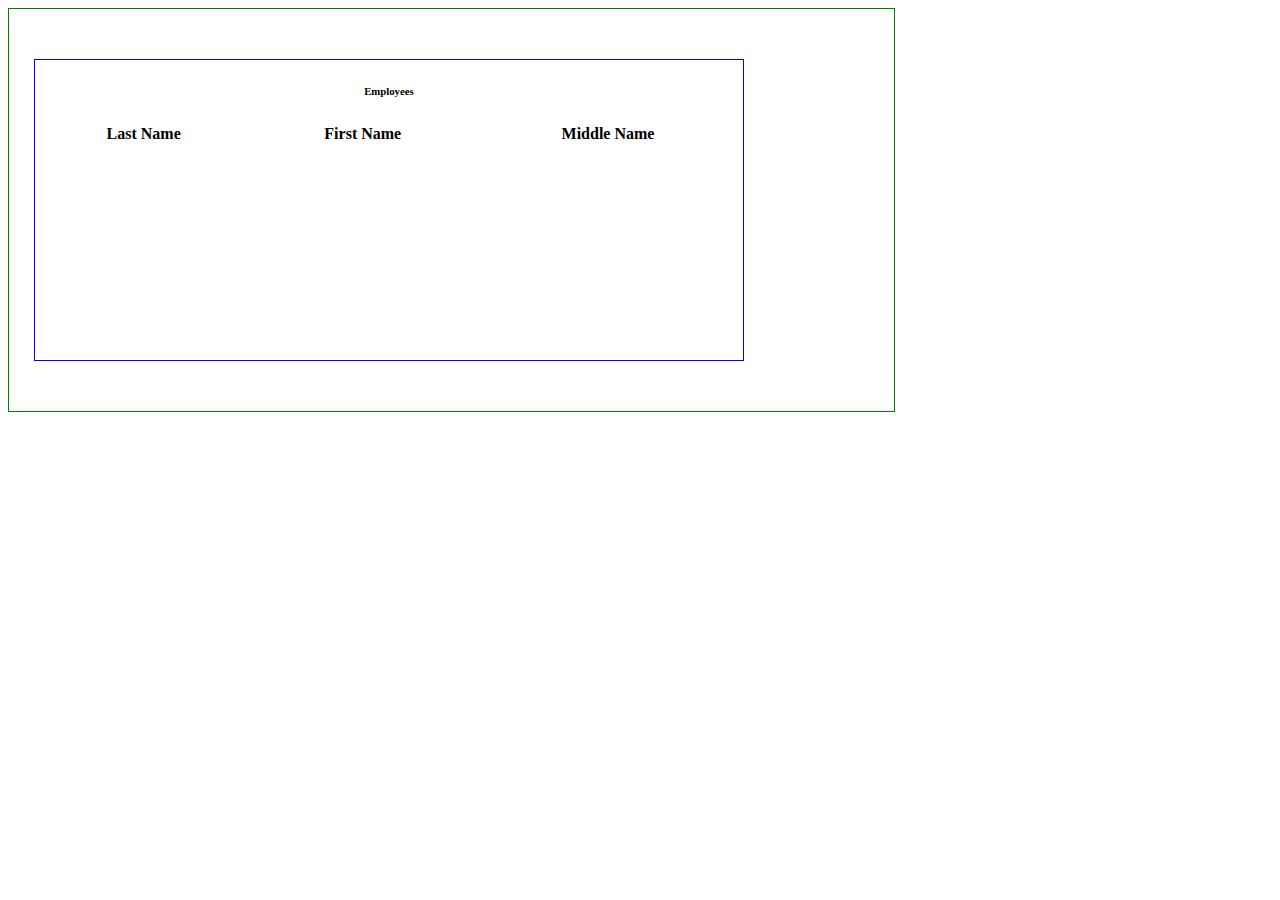
<file: src/main/webapp/index.html>
<!doctype html>
<html lang="en">
<head>
  <meta charset="utf-8">
  <title>Sprang</title>

  <link rel="stylesheet" type="text/css" href="css/datatables.min.css"/>
  <link rel="stylesheet" type="text/css" href="css/sprang.css"/>
  <script src="js/jquery-3.3.1.min.js"></script>
  <script src="js/datatables.min.js"></script>
  <link rel="stylesheet" href="https://stackpath.bootstrapcdn.com/bootstrap/4.1.3/css/bootstrap.min.css" integrity="sha384-MCw98/SFnGE8fJT3GXwEOngsV7Zt27NXFoaoApmYm81iuXoPkFOJwJ8ERdknLPMO" crossorigin="anonymous">
  <script src="https://stackpath.bootstrapcdn.com/bootstrap/4.1.3/js/bootstrap.min.js" integrity="sha384-ChfqqxuZUCnJSK3+MXmPNIyE6ZbWh2IMqE241rYiqJxyMiZ6OW/JmZQ5stwEULTy" crossorigin="anonymous"></script>

  <script>
    var init = function(){
    console.log('init\n');

    $.ajax({
    url:"http://127.0.0.1:8080/sprang_war/emplist",
    type:"GET",
    success: function(resp){
    console.log('resp:' + resp);
    var data = JSON.parse(resp);
    console.log('data length:' + data.length);
    var table = $('#Employees').DataTable({
    data: data,
    columns:[{"data": "LastName"},
              {"data": "FirstName"},
              {"data": "MiddleName"}
             ]
    });
    console.log('table:' + table);

    }
    })


    }
    $(window).on('load',  init());
  </script>
</head>
<body>
<div class="All">
  <div id="Emps" class="Emps">
<h6>Employees</h6>
<table id="Employees" width="100%" class="table-striped">
  <thead>
  <tr>
    <th>Last Name</th><th>First Name</th><th>Middle Name</th>
  </tr>
  </thead>
</table>
</div>
</div>
</body>
</html>
</file>
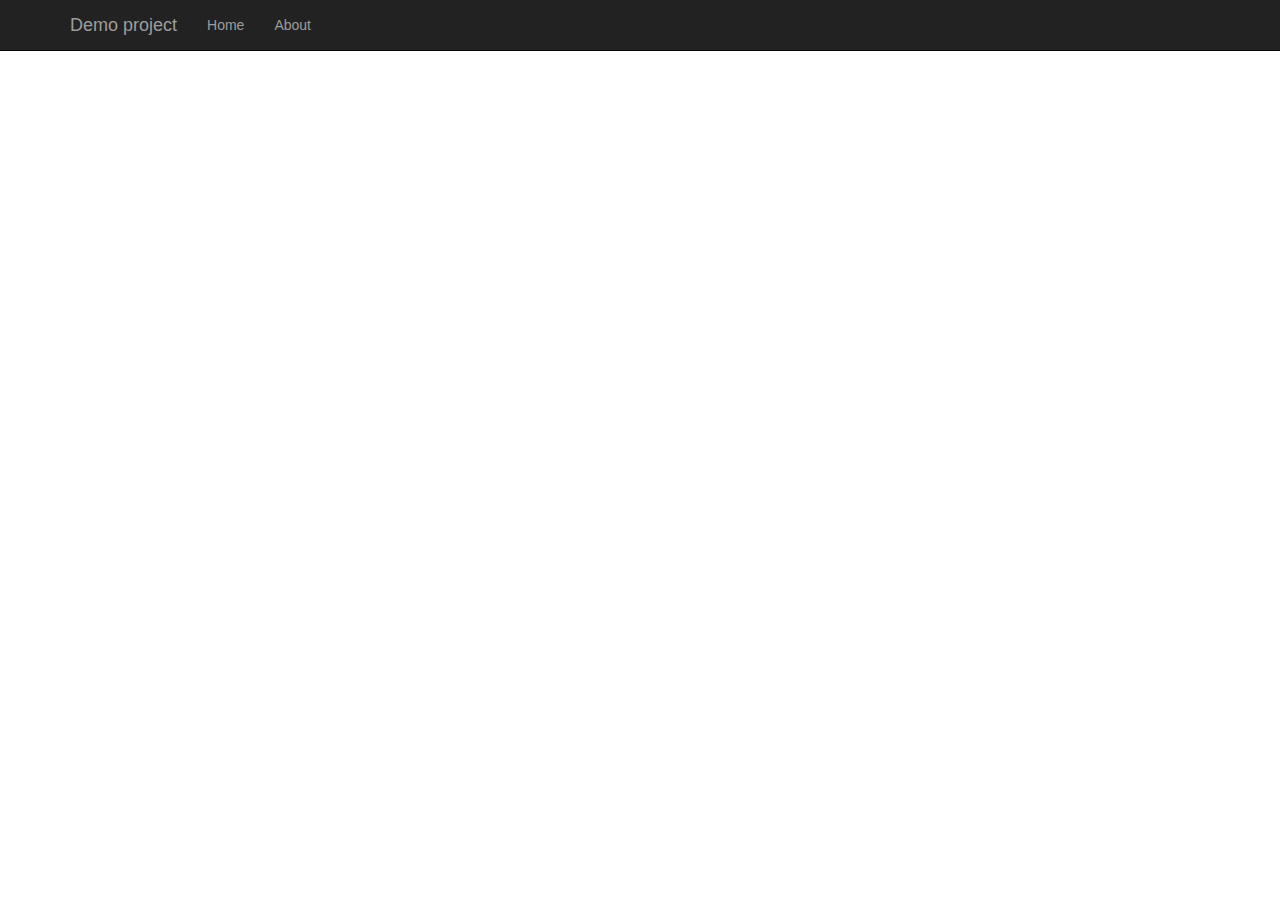
<file: src/main/webapp/WEB-INF/views/fragments/layout.html>
<!DOCTYPE html>
<html xmlns:th="http://www.thymeleaf.org">
<head>
    <link href="../../../resources/css/bootstrap.min.css" rel="stylesheet" media="screen" th:href="@{/resources/css/bootstrap.min.css}"/>
</head>
<body>

<!-- Header -->
<div class="navbar navbar-inverse navbar-fixed-top" th:fragment="header">
    <div class="container">
        <div class="navbar-header">
            <button type="button" class="navbar-toggle" data-toggle="collapse" data-target=".nav-collapse">
                <span class="icon-bar"></span>
                <span class="icon-bar"></span>
                <span class="icon-bar"></span>
            </button>
            <a class="navbar-brand" href="#">Demo project</a>
        </div>
        <div class="navbar-collapse collapse">
            <ul class="nav navbar-nav">
                <li th:classappend="${module == 'home' ? 'active' : ''}">
                    <a href="#" th:href="@{/}">Home</a>
                </li>
                <li th:classappend="${module == 'about' ? 'active' : ''}">
                    <a href="#about" th:href="@{/about}">About</a>
                </li>
            </ul>
            <ul class="nav navbar-nav navbar-right">
               <!-- <li th:if="${#authorization.expression('!isAuthenticated()')}">
                    <a href="/signin" th:href="@{/signin}">
                        <span class="glyphicon glyphicon-log-in" aria-hidden="true"></span>&nbsp;Sign in
                    </a>
                </li>-->
                <!--<li th:if="${#authorization.expression('isAuthenticated()')}">
                    <a href="/logout" th:href="@{#}" onclick="$('#form').submit();">
                        <span class="glyphicon glyphicon-log-out" aria-hidden="true"></span>&nbsp;Logout
                    </a>
                    <form style="visibility: hidden" id="form" method="post" action="#" th:action="@{/logout}"></form>
                </li>-->
            </ul>
        </div>
        <!--/.nav-collapse -->
    </div>
</div>

<!-- Footer -->
<div th:fragment="footer" th:align="center">
    &copy;&nbsp;<span th:text="${#temporals.format(#temporals.createNow(), 'yyyy')}">2017</span>
    Demo project <span th:text="${@environment.getProperty('app.version')}"></span>
</div>

</body>
</html>
</file>
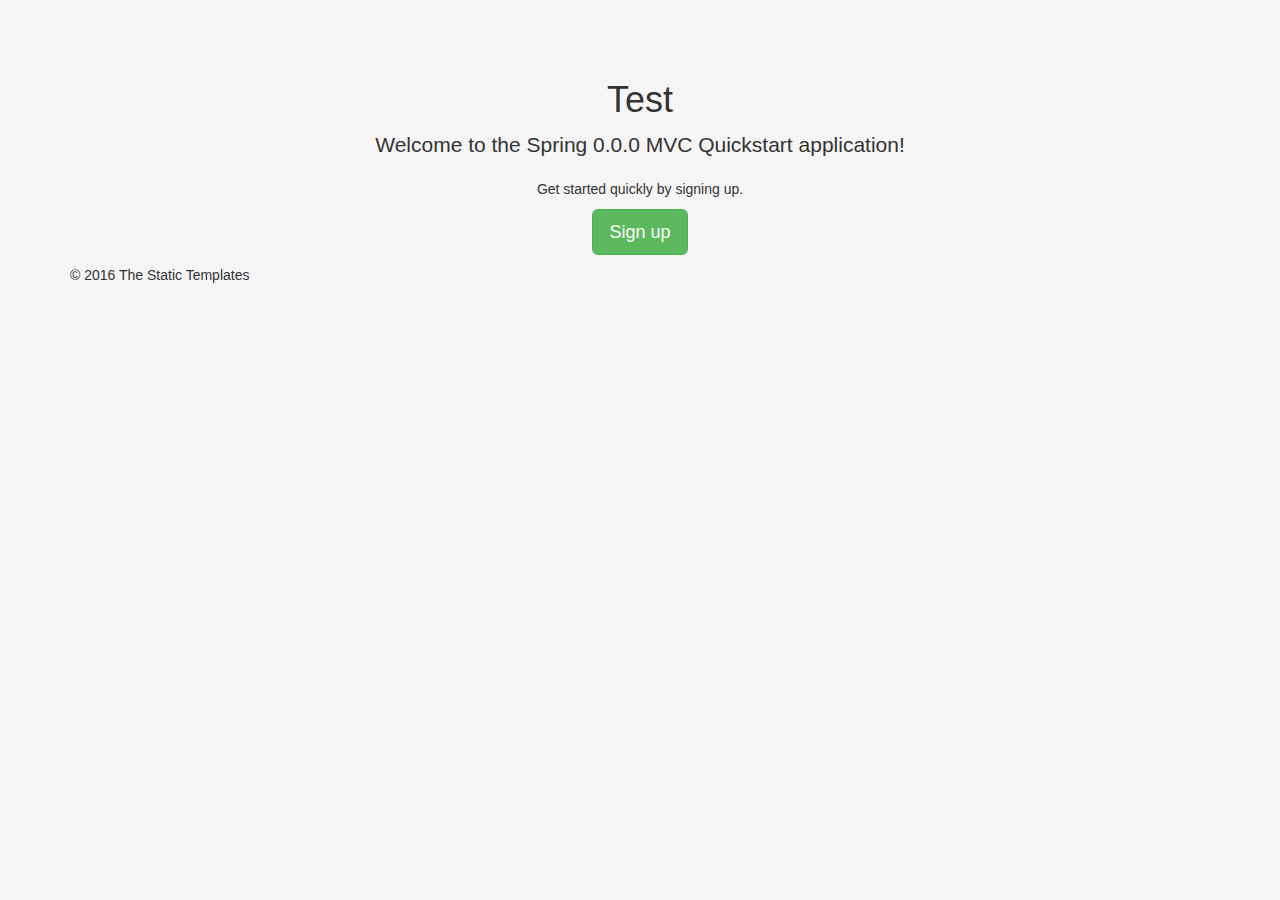
<file: src/main/webapp/WEB-INF/views/home/homeNotSignedIn.html>
<!DOCTYPE html>
<html xmlns:th="http://www.thymeleaf.org">
<head>
    <title>Welcome to the Spring MVC Quickstart application! Get started quickly by signing up!</title>
    <meta http-equiv="Content-Type" content="text/html; charset=UTF-8"/>
    <link href="../../../resources/css/bootstrap.min.css" rel="stylesheet" media="screen" th:href="@{/resources/css/bootstrap.min.css}"/>
    <link href="../../../resources/css/core.css" rel="stylesheet" media="screen" th:href="@{/resources/css/core.css}" />
    <script src="../../../resources/js/jquery.min.js" th:src="@{/resources/js/jquery.min.js}"></script>
    <script src="../../../resources/js/bootstrap.min.js" th:src="@{/resources/js/bootstrap.min.js}"></script>
</head>
<body>
<div th:replace="fragments/layout :: header"></div>
<div class="container">
    <div class="text-center">
        <h1>Test</h1>
        <p class="lead">
            Welcome to the Spring <span th:text="${springVersion}">0.0.0</span> MVC Quickstart application!
        </p>
        <p>
            Get started quickly by signing up.
        </p>
        <p>
            <a class="btn btn-success btn-lg" id="signup">Sign up</a>
        </p>
    </div>
    <div th:replace="fragments/layout :: footer">&copy; 2016 The Static Templates</div>
</div>
<script th:inline="javascript" type="text/javascript">
    /* Fill in modal with content loaded with Ajax */
    $(document).ready(function () {
        $('#signup').on('click', function () {
            $("#signup-modal").modal();
            $("#signup-modal-body").text("");
            $.ajax({
                url: "signup",
                cache: false
            }).done(function (html) {
                $("#signup-modal-body").append(html);
            });
        })
    });
</script>
<!-- Signup modal -->
<div th:replace="fragments/components :: modal(id='signup-modal', title='Signup')"></div>
</body>
</html>
</file>
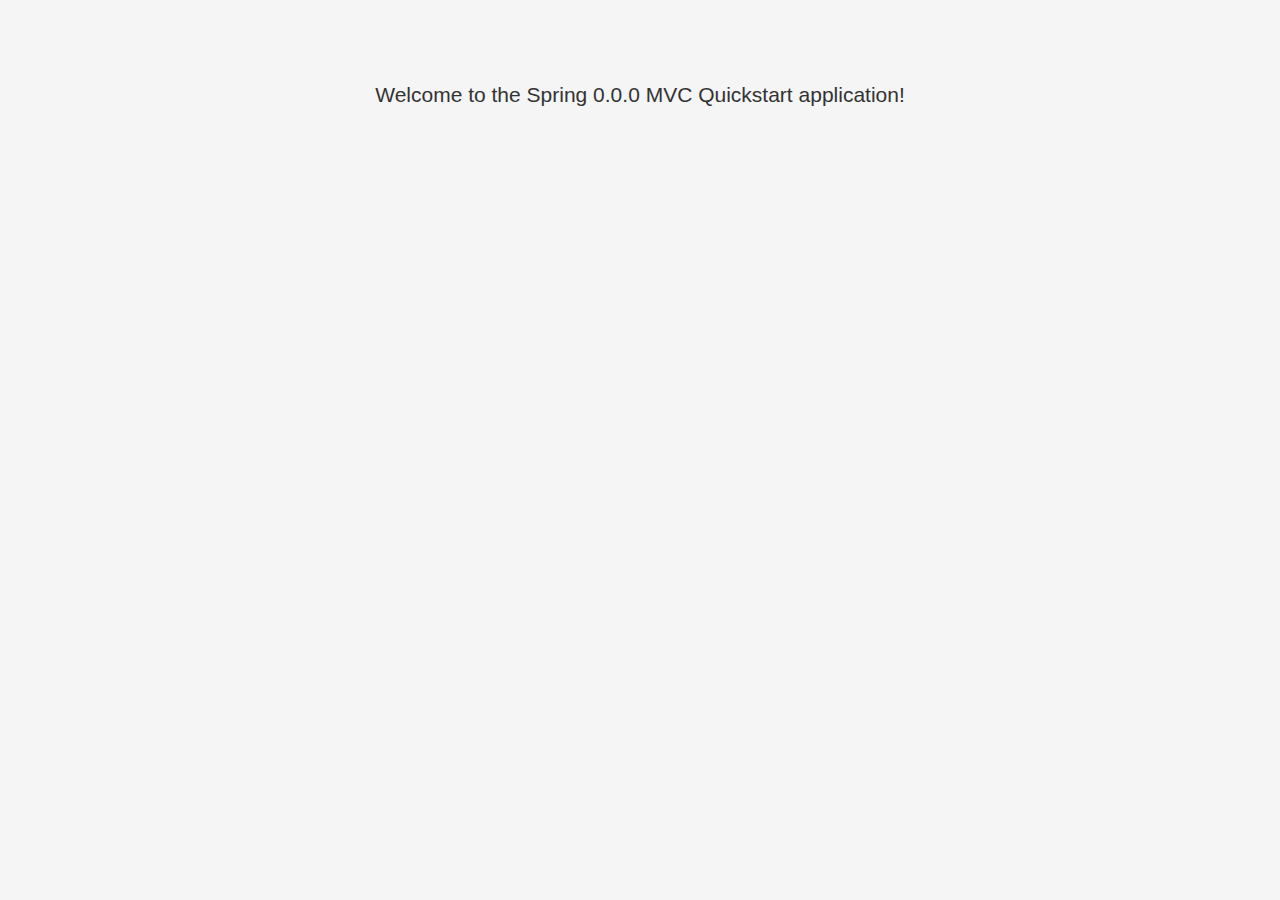
<file: src/main/webapp/WEB-INF/views/home/homeSignedIn.html>
<!DOCTYPE html>
<html xmlns:th="http://www.thymeleaf.org">
<head>
    <title th:text="#{view.index.title}">Welcome!</title>
    <meta http-equiv="Content-Type" content="text/html; charset=UTF-8"/>
    <link href="../../../resources/css/bootstrap.min.css" rel="stylesheet" media="screen" th:href="@{/resources/css/bootstrap.min.css}"/>
    <link href="../../../resources/css/core.css" rel="stylesheet" media="screen" th:href="@{/resources/css/core.css}" />
    <script src="../../../resources/js/jquery.min.js" th:src="@{/resources/js/jquery.min.js}"></script>
    <script src="../../../resources/js/bootstrap.min.js" th:src="@{/resources/js/bootstrap.min.js}"></script>
</head>
<body>
<div th:replace="fragments/layout :: header"></div>
<div class="container">
    <!-- /* Handle the flash message */-->
    <th:block th:if="${message != null}">
        <!-- /* The message code is returned from the @Controller */ -->
        <div th:replace="fragments/components :: alert (type=${#strings.toLowerCase(message.type)}, message=#{${message.message}(${#authentication.name})})">&nbsp;</div>
    </th:block>
    <p class="lead text-center">
        Welcome to the Spring <span th:text="${springVersion}">0.0.0</span> MVC Quickstart application!
    </p>
    <div th:replace="fragments/layout :: footer"></div>
</div>
</body>
</html>
</file>
<file: src/main/webapp/css/sprang.css>
div.All{
width: 70%;
heigth: 500px;
align: center;
text-align: center;
border: 1px solid green;
}
div.Emps {
align: center;
width: 80%;
height: 300px;
margin-top: 50px;
margin-bottom: 50px;
margin-left: 25px;
align: center;
text-align: "center";
border: 1px solid blue;
}
</file>
